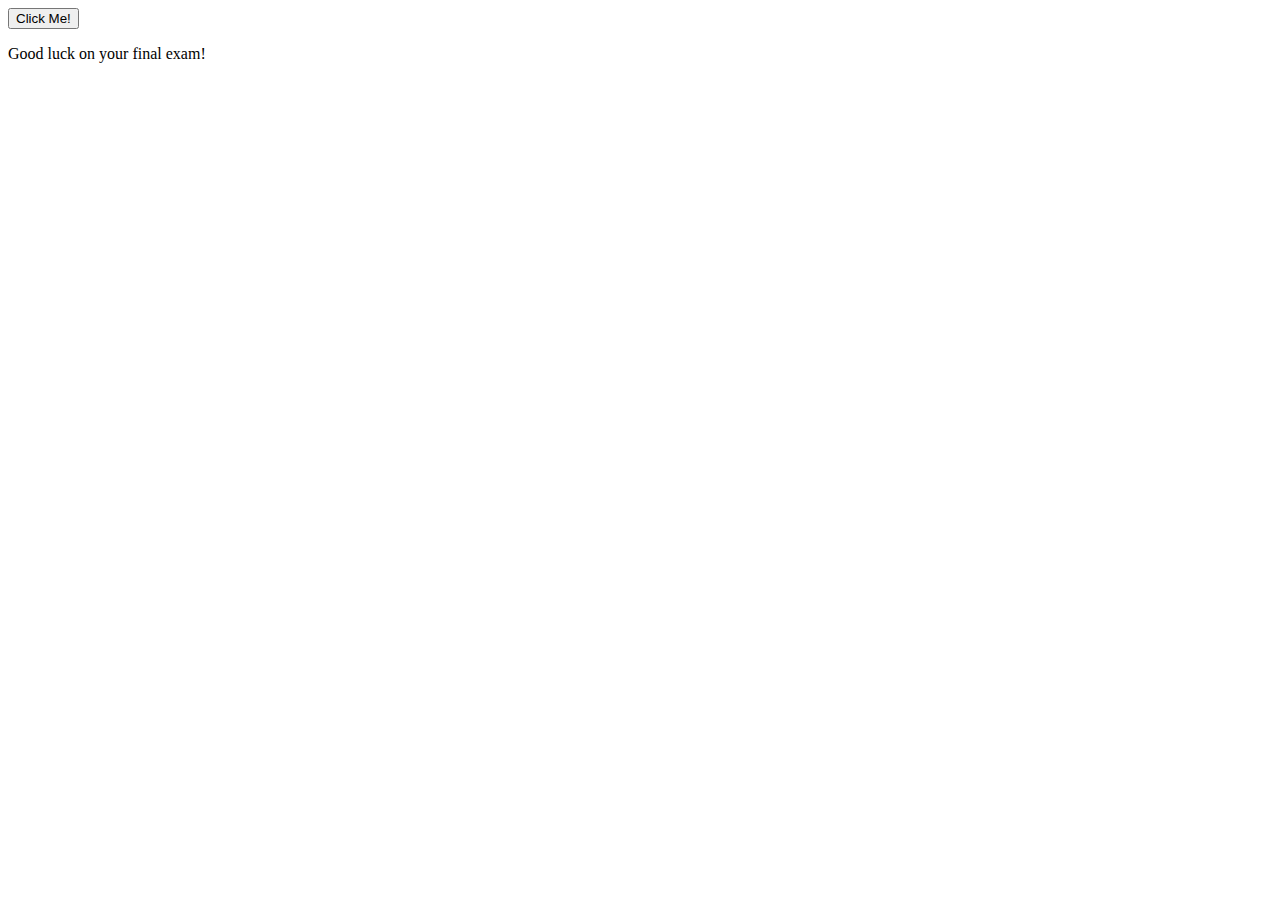
<file: QuestionOne/index.html>
<!DOCTYPE html>
 <html>
    <head>
        <meta charset="utf-8">
        <meta http-equiv="X-UA-Compatible" content="IE=edge">
        <title></title>
        <meta name="description" content="">
        <meta name="viewport" content="width=device-width, initial-scale=1">
        <link rel="stylesheet" href="">
        <script src="main.js" async></script>
    </head>
    <body id="body">
        <button> Click Me! </button>
        <p> Good luck on your final exam! </p>
    </body>
</html>
</file>
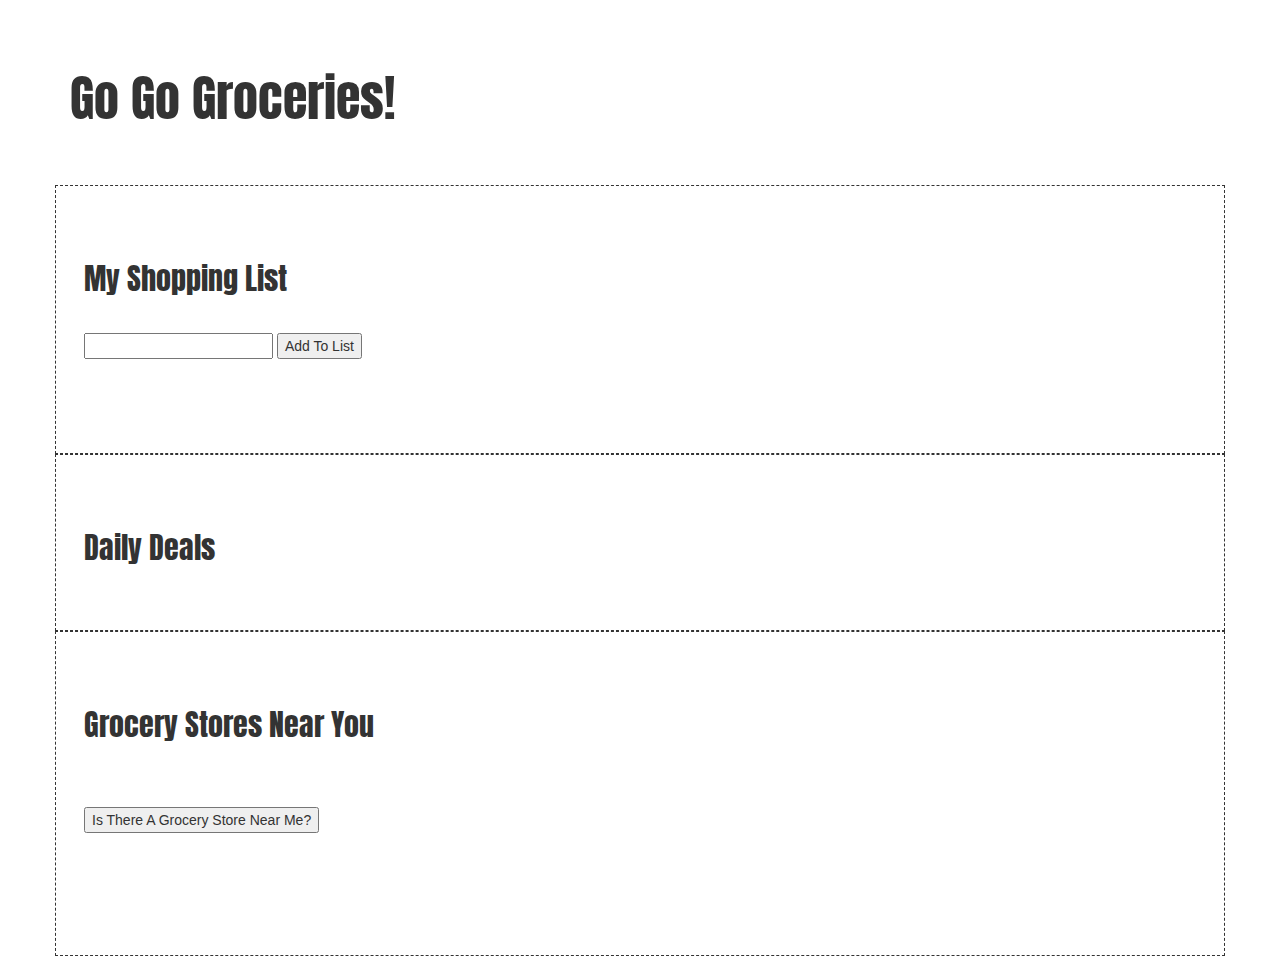
<file: QuestionThree/Summer2020-FinalExam-q3a-master/shopping-list.html>
<!DOCTYPE html>
<html>
	<head>
		<meta charset="utf-8" />
		<meta http-equiv="X-UA-Compatible" content="IE=edge" />
		<title>Grocery Store API APP</title>
		<meta name="description" content="" />
		<meta name="viewport" content="width=device-width, initial-scale=1" />
		<script src="geolocationapi.js" defer></script>
		<script src="domapi.js" defer></script>
		<script src="xhrapi.js" defer></script>
		<link rel="stylesheet" href="https://maxcdn.bootstrapcdn.com/bootstrap/3.3.7/css/bootstrap.min.css" integrity="sha384-BVYiiSIFeK1dGmJRAkycuHAHRg32OmUcww7on3RYdg4Va+PmSTsz/K68vbdEjh4u" crossorigin="anonymous">
		<link href="https://fonts.googleapis.com/css2?family=Anton&family=Galada&display=swap" rel="stylesheet">
		<link rel="stylesheet" href="main.css">
	</head>
	<body>
		<main class="container">
			<h1>Go Go Groceries! </h1>
			<section class="row">
				<h2>My Shopping List</h2>
				<form>
					<input type="text" id="listItem" />
					<input type="submit" value="Add To List" />
				</form>
				<ul></ul>
			</section>
			<section id="deals" class="row"> 
				<h2> Daily Deals</h2>

			</section>
			<section class="row"> 
				<h2> Grocery Stores Near You </h2>
				<button id="mylocation"> Is There A Grocery Store Near Me? </button>
				<p id="location"></p>
				<a id ="map-link" target="_blank"></a>
			</section>
		</main>
	</body>
</html>
</file>
<file: QuestionThree/Summer2020-FinalExam-q3a-master/main.css>
section {
    padding: 3em 0 3em 0; 
}

h1 {
    font-size: 5rem;
    padding: 1em 0; 
}

h1,
h2 {
    font-family: 'Anton', sans-serif;
}

h2 {
    font-size: 3rem; 
}

ul li {
    font-family: 'Galada', cursive;
    font-size: 2rem; 
}

#deals h3 {
    font-family: 'Galada', cursive;
}

li button {
    margin: 15px;
    display: inline-block;
    font-family: "Helvetica Neue",Helvetica,Arial,sans-serif;
    font-size: 0.9em;    
}

input[type="text"] {
    margin: 2em 0; 
}

section {
    border: 1px dashed #333; 
    padding: 4em 2em;
}

#mylocation {
    margin: 4em 0; 
}
</file>
